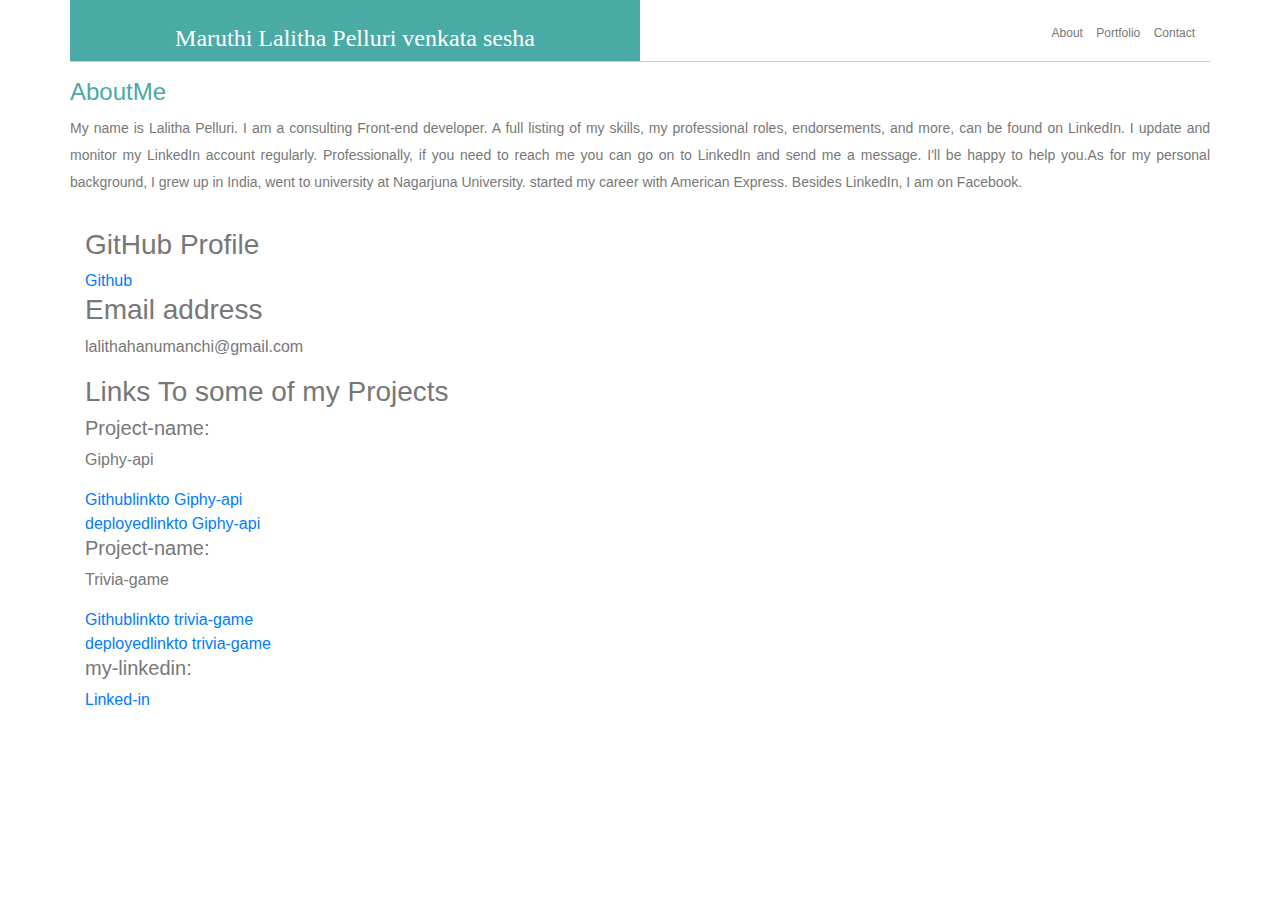
<file: index.html>
<!DOCTYPE html>
<html lang="en-us" dir="ltr">
  <head>
    <meta charset="utf-8">
    <title>My-Basic-Portfolio</title>
    <link rel="stylesheet" href="https://stackpath.bootstrapcdn.com/bootstrap/4.3.1/css/bootstrap.min.css" integrity="sha384-ggOyR0iXCbMQv3Xipma34MD+dH/1fQ784/j6cY/iJTQUOhcWr7x9JvoRxT2MZw1T" crossorigin="anonymous">
    <link rel="stylesheet" href="assets/css/style.css">
  </head>
  <body>
    <div class="container main">
      <div class="row">
        <div class="col-md-8 col-sm-10 col-lg-6 name pt-4">
        <h4>Maruthi Lalitha Pelluri venkata sesha</h4></div>
        <div class="pl-5 pt-4 justify-content-end col-md-4 col-sm-8 col-xs-12 col-lg-6 list">
        <span id="abo">About</span>
        <span id="port">Portfolio</span>
        <span id="cont">Contact</span>
        </div>
      </div>
</div>
    <div class="container">
      <div class="row pt-3 about-me">
        <h4>AboutMe</h4></div>
      <div class="row stext">
        <p>My name is Lalitha Pelluri. I am a consulting Front-end developer.
           A full listing of my skills, my professional roles,
          endorsements, and more, can be found on LinkedIn. I update and monitor my LinkedIn account regularly.
          Professionally, if you need to reach me you can go on to LinkedIn and send me a message.
          I'll be happy to help you.As for my personal background, I grew up in India,
          went to university at Nagarjuna University. started my career with American Express.
          Besides LinkedIn, I am on Facebook.</p>
      </div>
    </div>
  <div class="container">
    <div class="row">
      <div class="col-md-6 col-lg-8 col-sm-10 col-xs-12 pt-3 links">
        <h3>GitHub Profile</h3>
        <a href="https://github.com/lalithapelluri6">Github</a>
        <h3>Email address</h3>
        <p>lalithahanumanchi@gmail.com</p>
        <h3>Links To some of my Projects</h3>
        <h5>Project-name:</h5>
        <p>Giphy-api</p>
        <div><a href="https://github.com/lalithapelluri6/Giphy-api">Githublinkto Giphy-api</a></div>
        <div><a href="https://github.com/lalithapelluri6/Giphy-api">deployedlinkto Giphy-api</a></div>
        <h5>Project-name:</h5>
        <p>Trivia-game</p>
        <div><a href="https://github.com/lalithapelluri6/trivia-game">Githublinkto trivia-game</a></div>
        <div><a href="https://lalithapelluri6.github.io/trivia-game/">deployedlinkto trivia-game</a></div>
        <h5>my-linkedin:</h5>
        <a href="https://linkedin.com/in/lalitha-pelluri-690a0514b">Linked-in</a>
      </div>
    </div>
  </div>
  </body>
</html>
</file>
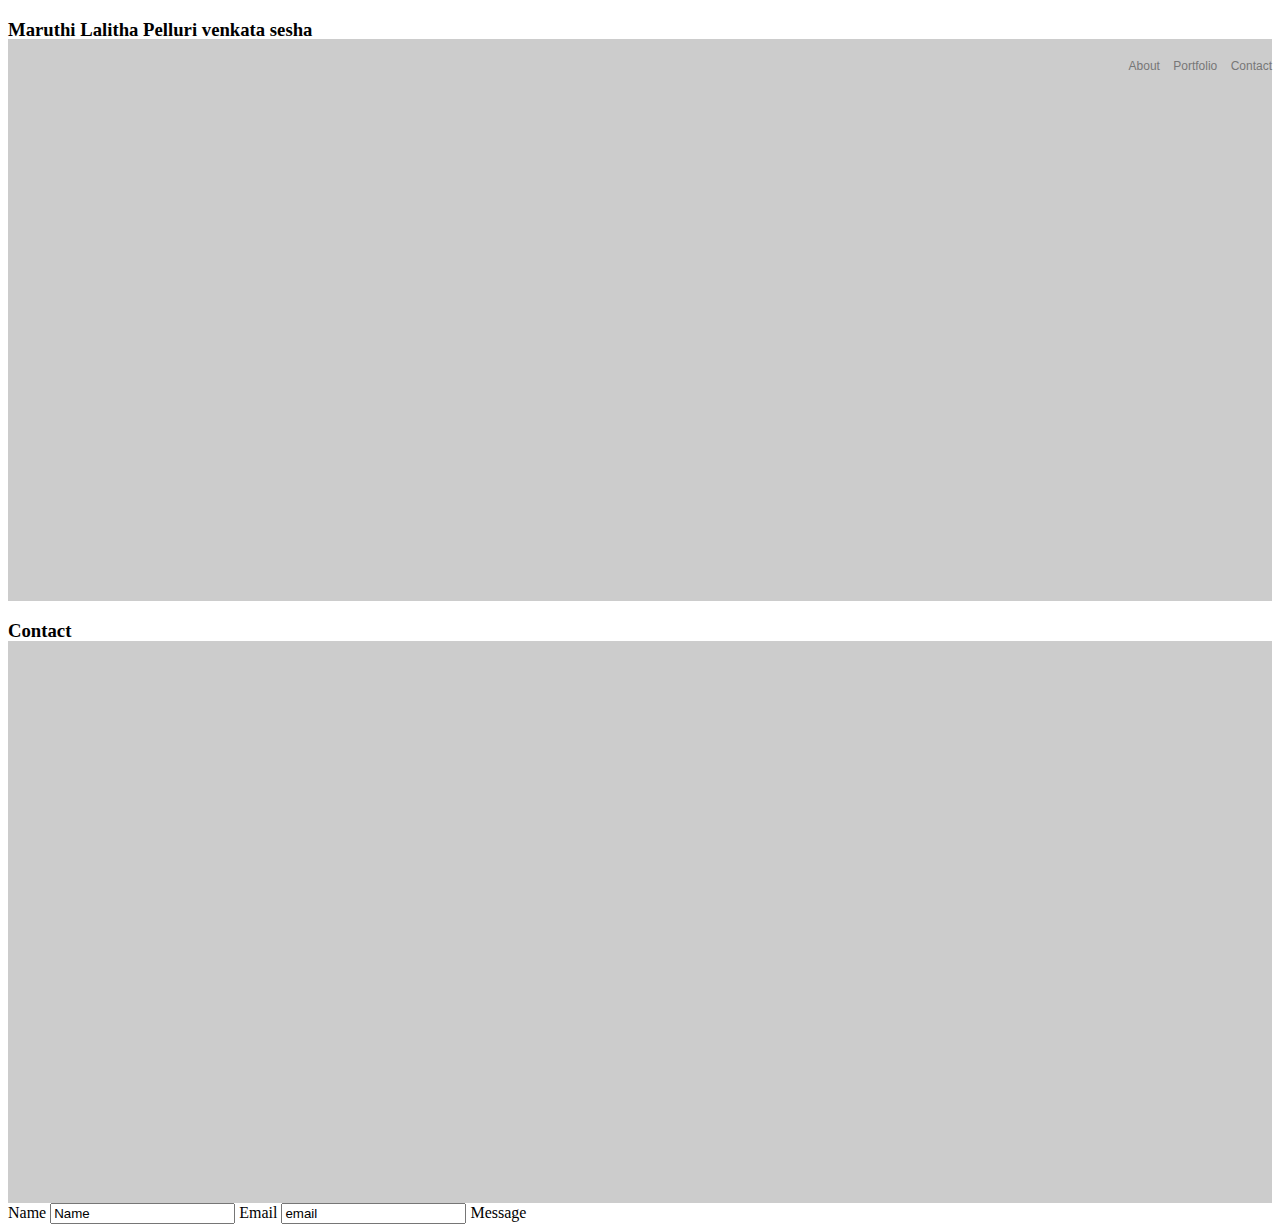
<file: contact.html>
<!DOCTYPE html>
<html lang="en-us" dir="ltr">
<head>
    <meta charset="utf-8">
    <title>My-Basic-Portfolio</title>
    <link rel="stylesheet" href="assets/css/style.css">
</head>
<body>
<div class="container">
    <div class="my-name">
        <h3>Maruthi Lalitha Pelluri venkata sesha</h3>
        <div class="row list">
            <span id="abo">About</span>
            <span id="port">Portfolio</span>
            <span id="cont">Contact</span>
        </div>
    </div>
    <div class="container-main">
    </div>
    <div class="contact">
        <h3 id="heading-text">Contact</h3>
        <div class="container-main">
        </div>
        <div class="contact-details">
            <label>Name</label>
            <input type="text" name="Name" value="Name" placeholder="John Smith">
            <label>Email</label>
            <input type="email" value="email" placeholder="example@gmail.com">
            <label>Message</label>
        </div>
    </div>
</div>
</body>
</html>
</file>
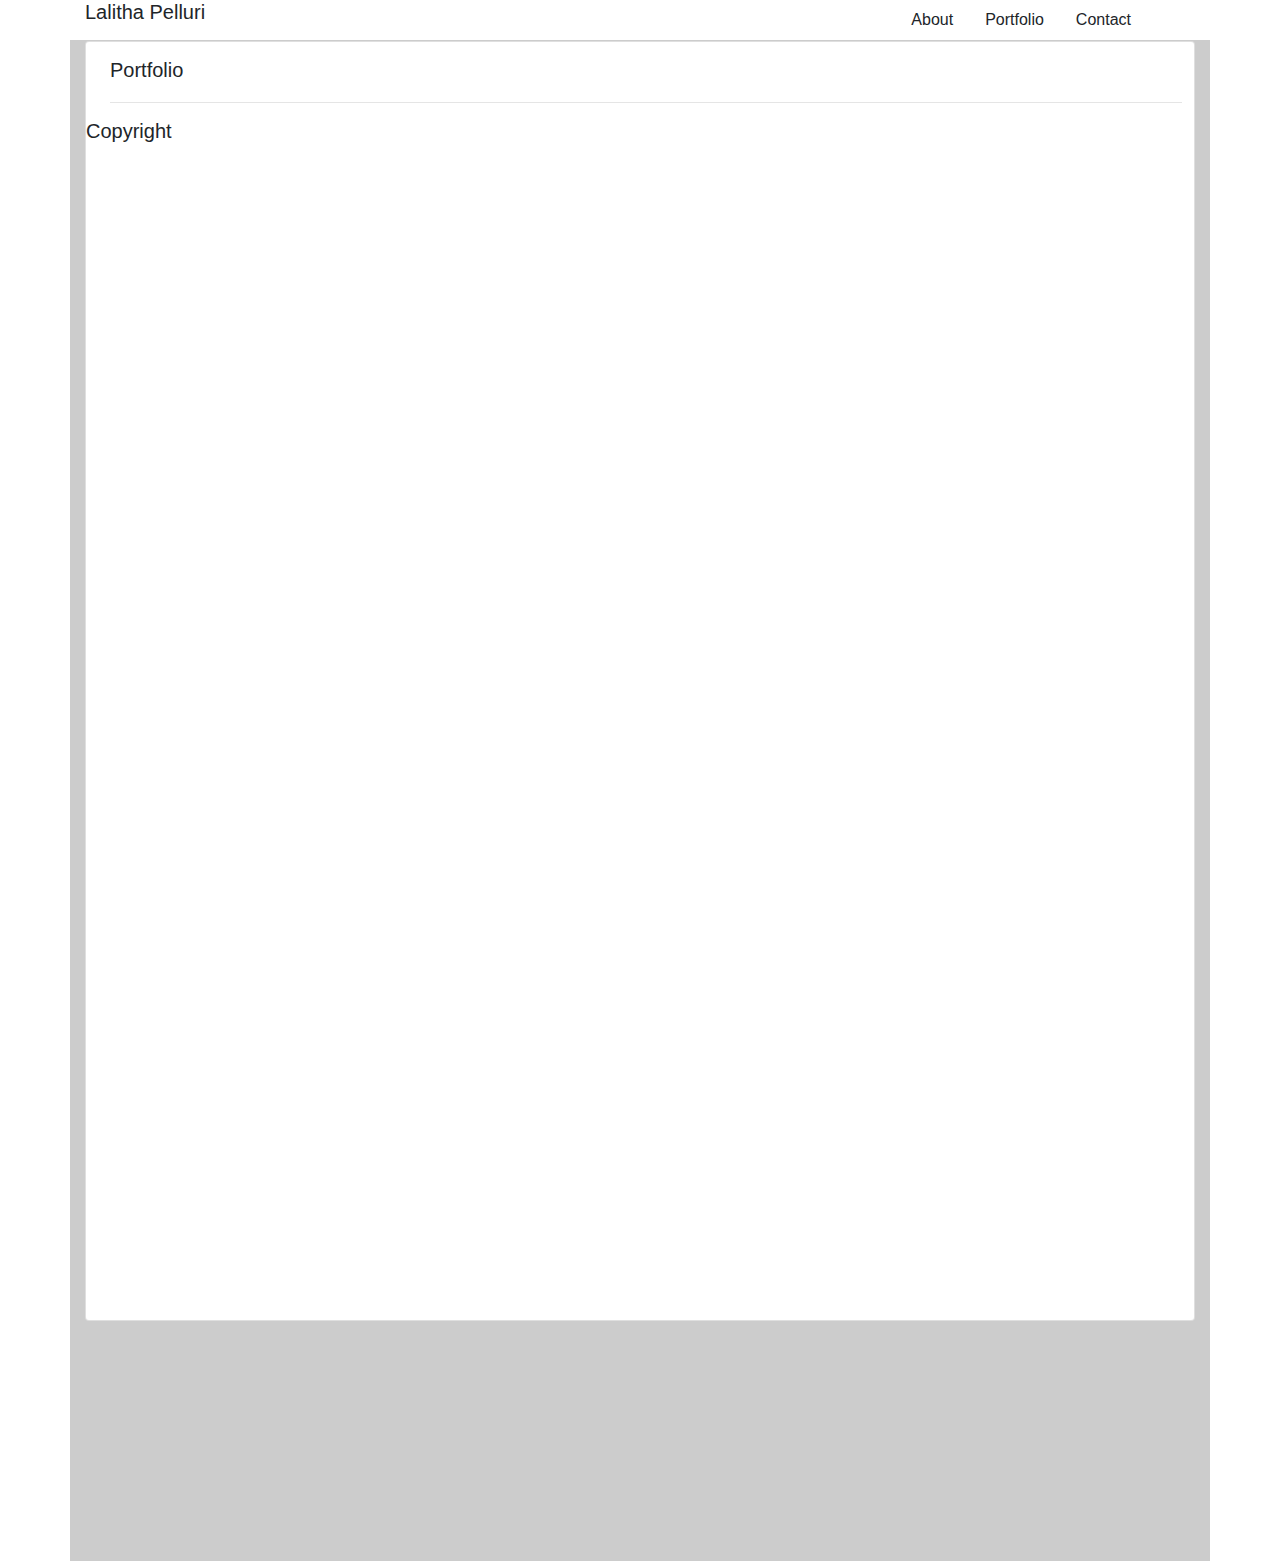
<file: portfolio.html>
<!DOCTYPE html>
<html lang="en-us" dir="ltr">

<head>
    <meta charset="utf-8">
    <title>My-Basic-Portfolio</title>
    <meta name="viewport" content="width=device-width, initial-scale=1">
    <link rel="stylesheet" href="https://stackpath.bootstrapcdn.com/bootstrap/4.3.1/css/bootstrap.min.css"
          integrity="sha384-ggOyR0iXCbMQv3Xipma34MD+dH/1fQ784/j6cY/iJTQUOhcWr7x9JvoRxT2MZw1T" crossorigin="anonymous">
    <link rel="stylesheet" href="assets/css/style.css">
</head>

<body>
<div class="container main">
    <div class="row">
        <div class="my-name col-md-3 col-sm-12">
            <h5>Lalitha Pelluri</h5>
        </div>
        <div class="col-md-9 col-sm-12">
            <ul class="mr-5 nav justify-content-end navigation">
                <li class="nav-item about">
                    <span class="nav-link active" href="#">About</span>
                </li>
                <li class="nav-item port">
                    <span class="nav-link" href="#">Portfolio</span>
                </li>
                <li class="nav-item contact">
                    <span class="nav-link" href="#">Contact</span>
                </li>
            </ul>
        </div>
    </div>
</div>
<div class="container text">
    <div class="card portfolio">
        <div class="row mt-3">
            <div class="col-md-4 col-sm-12">
                <h5 class="header ml-4">Portfolio</h5>
                <hr>
            </div>
        </div>

    <div class="row">
        <div class="footer col-md-12 col-sm-12">
            <h5>Copyright</h5>
        </div>
    </div>
</div>
</body>

</html>
</file>
<file: assets/css/style.css>
.main{
  border-bottom: 1px solid #cccccc;
}
.name{
  background-color: #4aaaa5;
  color:#ffffff;
  text-align:center;
  float:left;
  font-family: 'Georgia', Times, Times New Roman, serif;

}
.list {
  float:right;
  font-size:12px;
  color:#777777;
  font-family:'Arial', 'Helvetica Neue', Helvetica, sans-serif;
  text-align:right;
}
#port, #cont{
  padding-left: 10px;
}
.links {
  color: #777777;
}
/*-----ABOUT ME----*/

.container-main{
  width:100%;
  height:562px;
  background-color: #cccccc;
  margin-top:-20px;
}
.about-me{
  background-color:white;
  color:#4aaaa5;
}
.stext{
  text-align:justify;
  font-size:14px;
  color:#777777;
  font-family: 'Arial', 'Helvetica Neue', Helvetica, sans-serif;
  line-height: 27px;
  /*border: 1px solid #4aaaa5;*/
}

#blah{
  float: none;
  text-align: justify;
  margin-left: 30px;
  margin-right:30px;
  font-family: 'Arial', 'Helvetica Neue', Helvetica, sans-serif;
  line-height: 27px;
  color:#777777;
  font-size:14px;

}

/* -----------PORTFOLIO-------- */
.header {
  /* border-bottom: 1px solid #cccccc; */
  margin-bottom:1em;
}
.img-thumbnail {
  display:inline;
}
.portfolio {
  height:80em;
}
hr {
  width:67em;
  margin-left:1.5em;
}
.bottom-left {
  background-color:#4aaaa5;
  height:2em;
  position:absolute;
  bottom:10px;
  left:2.8em;
  width: 13em;
  text-align: center;
  color:#ffffff;
}
.text{
  background-color:  #cccccc;
  width:100%;
  height:95em;
}
img {
  width:220px;
}
</file>
